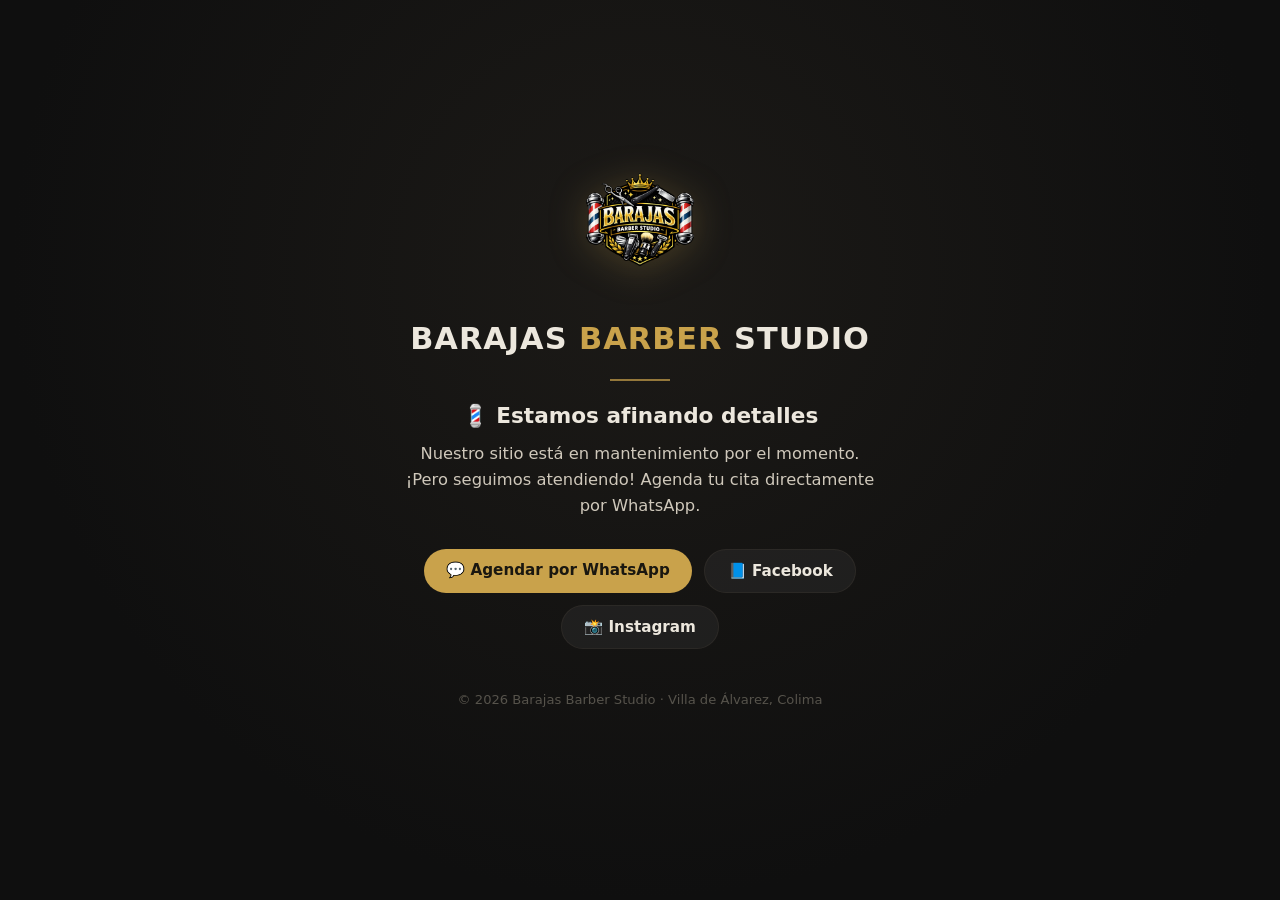
<file: index.html>
<!DOCTYPE html>
<html lang="es">
<head>
  <meta charset="UTF-8" />
  <meta name="viewport" content="width=device-width, initial-scale=1.0" />
  <meta name="robots" content="noindex" />
  <meta name="description" content="Barajas Barber Studio — sitio en mantenimiento. Agenda tu cita por WhatsApp." />
  <title>Barajas Barber Studio — En mantenimiento</title>
  <link rel="icon" type="image/png" href="assets/img/logo.png" />
  <style>
    :root {
      --bg: #0f0f0f;
      --gold: #c9a24b;
      --text: #ece7dd;
      --muted: #9a938680;
    }
    * { margin: 0; padding: 0; box-sizing: border-box; }
    body {
      min-height: 100vh;
      display: flex;
      align-items: center;
      justify-content: center;
      background: radial-gradient(circle at 50% 30%, #1c1a17 0%, var(--bg) 70%);
      color: var(--text);
      font-family: "Segoe UI", system-ui, -apple-system, sans-serif;
      text-align: center;
      padding: 2rem 1.25rem;
    }
    .card { max-width: 480px; }
    .logo {
      width: 130px;
      height: 130px;
      object-fit: contain;
      margin-bottom: 1.75rem;
      filter: drop-shadow(0 4px 18px rgba(201,162,75,.25));
    }
    .brand {
      font-size: 1.9rem;
      letter-spacing: 1px;
      font-weight: 700;
      margin-bottom: 0.4rem;
    }
    .gold { color: var(--gold); }
    .divider {
      width: 60px;
      height: 2px;
      background: var(--gold);
      margin: 1.4rem auto;
      opacity: .7;
    }
    h1 {
      font-size: 1.35rem;
      font-weight: 600;
      margin-bottom: 0.8rem;
    }
    p {
      color: #cfc8bb;
      line-height: 1.6;
      font-size: 1.02rem;
      margin-bottom: 1.9rem;
    }
    .actions {
      display: flex;
      flex-wrap: wrap;
      gap: 0.75rem;
      justify-content: center;
    }
    a.btn {
      display: inline-block;
      padding: 0.75rem 1.4rem;
      border-radius: 999px;
      text-decoration: none;
      font-weight: 600;
      font-size: 0.95rem;
      transition: transform .15s ease, opacity .15s ease;
    }
    a.btn:hover { transform: translateY(-2px); opacity: .92; }
    .btn-wa { background: var(--gold); color: #1a1710; }
    .btn-ghost {
      border: 1px solid #5a534733;
      background: #ffffff0d;
      color: var(--text);
    }
    .foot {
      margin-top: 2.5rem;
      font-size: 0.82rem;
      color: var(--muted);
    }
  </style>
</head>
<body>
  <main class="card">
    <img src="assets/img/logo.png" alt="Barajas Barber Studio" class="logo" width="130" height="130" />
    <div class="brand">BARAJAS<span class="gold"> BARBER</span> STUDIO</div>
    <div class="divider"></div>
    <h1>💈 Estamos afinando detalles</h1>
    <p>
      Nuestro sitio está en mantenimiento por el momento.<br />
      ¡Pero seguimos atendiendo! Agenda tu cita directamente por WhatsApp.
    </p>
    <div class="actions">
      <a class="btn btn-wa"
         href="https://wa.me/523351501877?text=Hola%2C%20me%20gustar%C3%ADa%20agendar%20una%20cita%20en%20Barajas%20Barber%20Studio%20%F0%9F%92%88"
         target="_blank" rel="noopener noreferrer" referrerpolicy="no-referrer">💬 Agendar por WhatsApp</a>
      <a class="btn btn-ghost"
         href="https://www.facebook.com/barajasbarberShop08/"
         target="_blank" rel="noopener noreferrer" referrerpolicy="no-referrer">📘 Facebook</a>
      <a class="btn btn-ghost"
         href="https://www.instagram.com/barajasbarbershop2026"
         target="_blank" rel="noopener noreferrer" referrerpolicy="no-referrer">📸 Instagram</a>
    </div>
    <p class="foot">© 2026 Barajas Barber Studio · Villa de Álvarez, Colima</p>
  </main>
</body>
</html>
</file>
